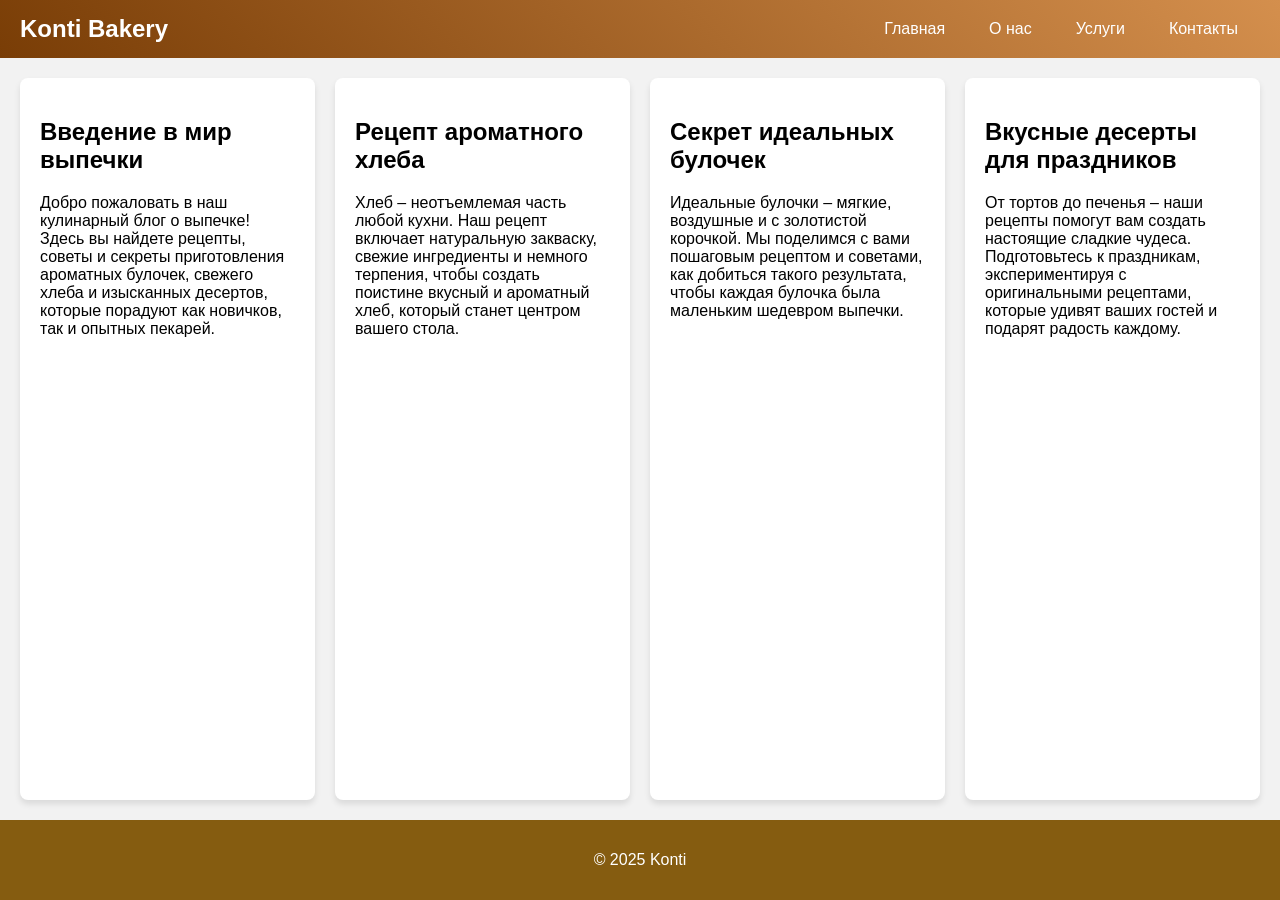
<file: index.html>
<!DOCTYPE html>
<html lang="ru">
<head>
  <meta charset="UTF-8">
  <meta name="viewport" content="width=device-width, initial-scale=1.0">
  <title>Адаптивный дизайн</title>
  <link rel="stylesheet" href="styles.css">
</head>
<body>
  <header>
    <nav class="navbar">
      <div class="brand">Konti Bakery</div>
      <div class="menu-icon" id="menuIcon">&#9776;</div>
      <ul class="menu" id="menu">
        <li><a href="#">Главная</a></li>
        <li><a href="#">О нас</a></li>
        <li><a href="#">Услуги</a></li>
        <li><a href="#">Контакты</a></li>
      </ul>
    </nav>
  </header>
  <main class="content">
    <section class="column">
      <h2>Введение в мир выпечки</h2>
      <p>Добро пожаловать в наш кулинарный блог о выпечке! Здесь вы найдете рецепты, советы и секреты приготовления ароматных булочек, свежего хлеба и изысканных десертов, которые порадуют как новичков, так и опытных пекарей.</p>
    </section>
    <section class="column">
      <h2>Рецепт ароматного хлеба</h2>
      <p>Хлеб – неотъемлемая часть любой кухни. Наш рецепт включает натуральную закваску, свежие ингредиенты и немного терпения, чтобы создать поистине вкусный и ароматный хлеб, который станет центром вашего стола.</p>
    </section>
    <section class="column">
      <h2>Секрет идеальных булочек</h2>
      <p>Идеальные булочки – мягкие, воздушные и с золотистой корочкой. Мы поделимся с вами пошаговым рецептом и советами, как добиться такого результата, чтобы каждая булочка была маленьким шедевром выпечки.</p>
    </section>
    <section class="column">
      <h2>Вкусные десерты для праздников</h2>
      <p>От тортов до печенья – наши рецепты помогут вам создать настоящие сладкие чудеса. Подготовьтесь к праздникам, экспериментируя с оригинальными рецептами, которые удивят ваших гостей и подарят радость каждому.</p>
    </section>
  </main>
  <footer>
    <p>&copy; 2025 Konti</p>
  </footer>
  <script src="vvv.js"></script>
</body>
</html>
</file>
<file: styles.css>
body {
    margin: 0;
    font-family: 'Segoe UI', Tahoma, Geneva, Verdana, sans-serif;
    background: #f2f2f2;
  }
  
  .navbar {
    background: linear-gradient(45deg, #793d06, #d48f4d);
    display: flex;
    justify-content: space-between;
    align-items: center;
    padding: 15px 20px;
    color: white;
    position: relative;
  }
  
  .brand {
    font-size: 24px;
    font-weight: bold;
  }
  
  .menu {
    list-style: none;
    display: flex;
    margin: 0;
    padding: 0;
  }
  
  .menu li {
    margin: 0 10px;
  }
  
  .menu li a {
    color: white;
    text-decoration: none;
    padding: 8px 12px;
    border-radius: 4px;
    transition: background 0.3s;
  }
  
  .menu li a:hover {
    background: rgba(255, 255, 255, 0.2);
  }
  

  .menu-icon {
    display: none;
    font-size: 28px;
    cursor: pointer;
  }
  
  .content {
    padding: 20px;
    display: grid;
    gap: 20px;
  }
  
  .column {
    background: white;
    padding: 20px;
    border-radius: 8px;
    box-shadow: 0 4px 6px rgba(0, 0, 0, 0.1);
  }
  
 
  footer {
    background: #855c10;
    color: white;
    text-align: center;
    padding: 15px 0;
  }
 
  @media (max-width: 768px) {
    .menu {
      flex-direction: column;
      position: absolute;
      top: 60px;
      left: 0;
      width: 100%;
      background: linear-gradient(45deg, #753b0b, #c47317);
      max-height: 0;
      overflow: hidden;
      transition: max-height 0.3s ease-in-out;
    }
    .menu.show {
      max-height: 300px;
    }
    .menu-icon {
      display: block;
    }
    .content {
      display: flex;
      flex-direction: column;
    }
  }
  
  @media (min-width: 768px) and (max-width: 1024px) {
    .content {
      grid-template-columns: 1fr 1fr;
    }
  }
  
  @media (min-width: 1024px) {
    .menu {
      display: flex;
      max-height: none;
    }
    .content {
      grid-template-columns: repeat(auto-fit, minmax(250px, 1fr));
    }
  }
  
  html, body {
    height: 100%;
    margin: 0;
    display: flex;
    flex-direction: column;
}

.content {
    flex: 1;
}

.footer {
    text-align: center;
    padding: 10px;
    background: #6c4f36;
    color: white;
}
</file>
